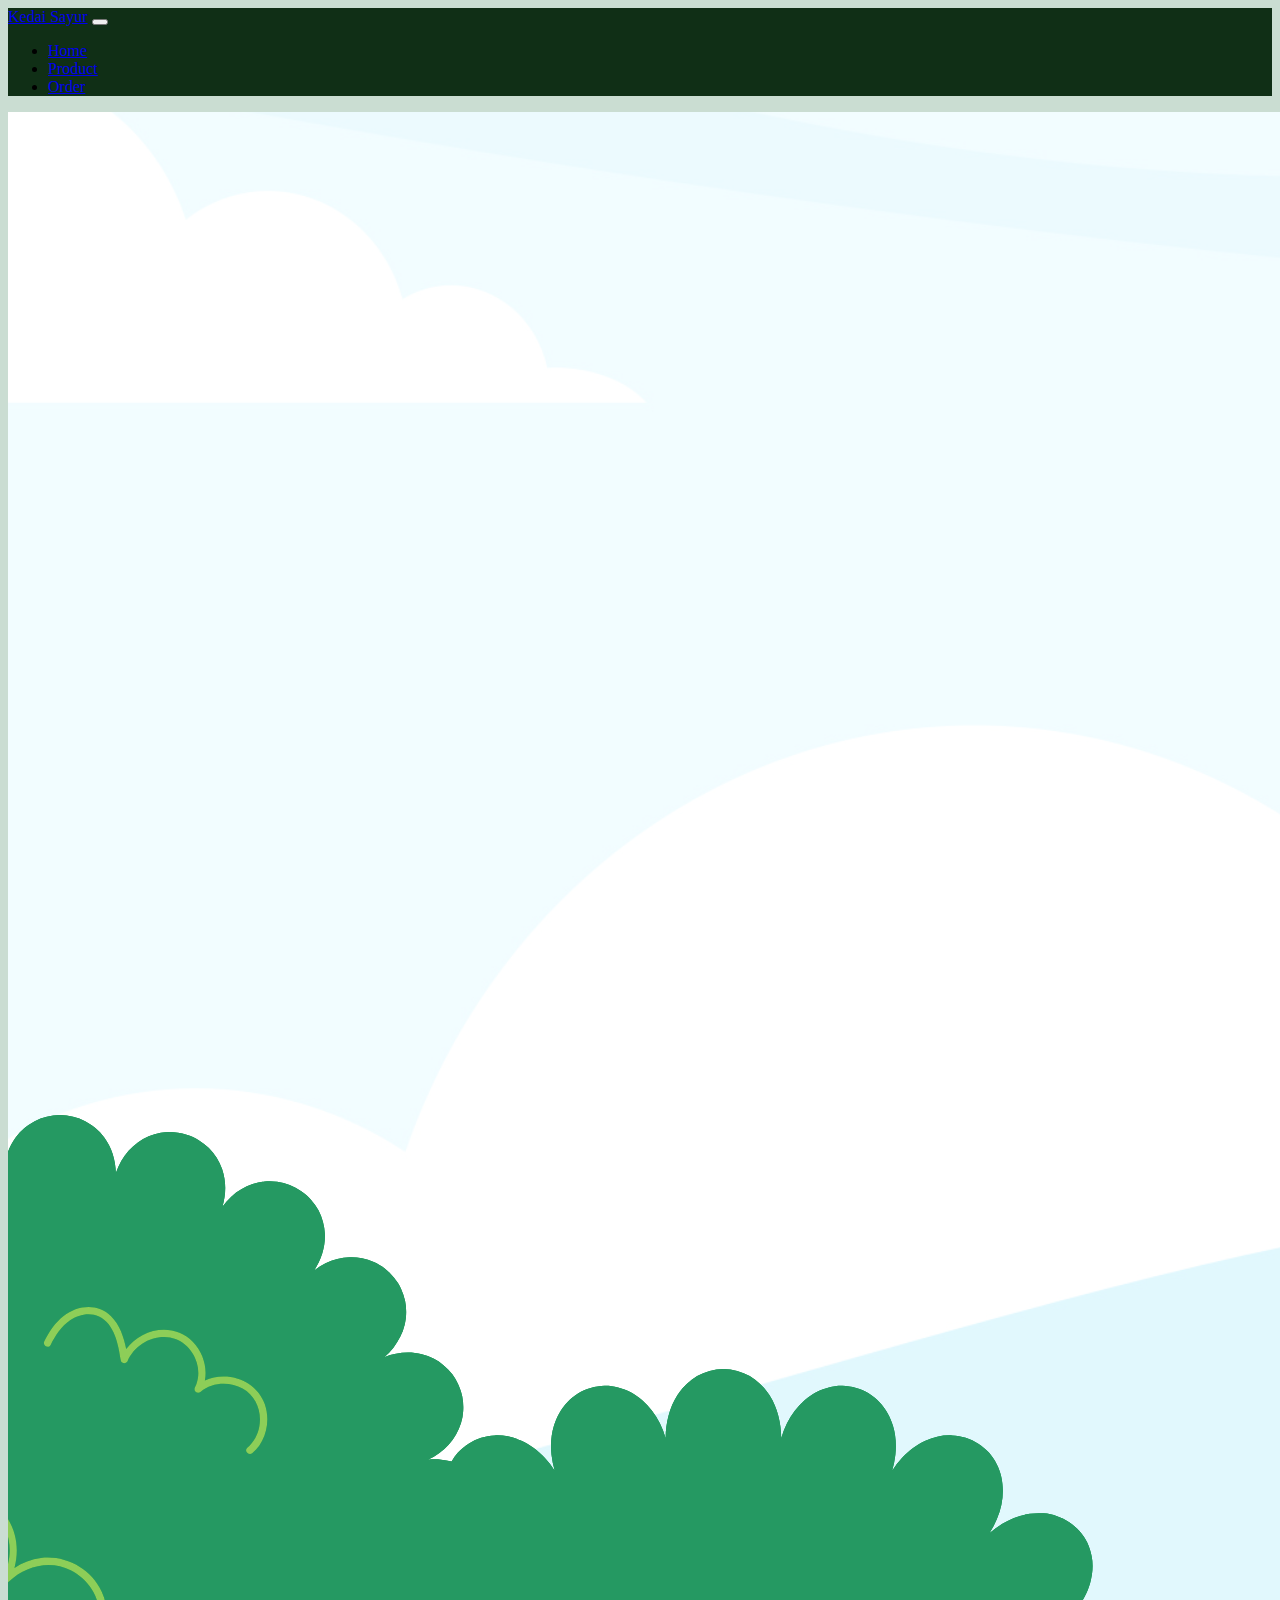
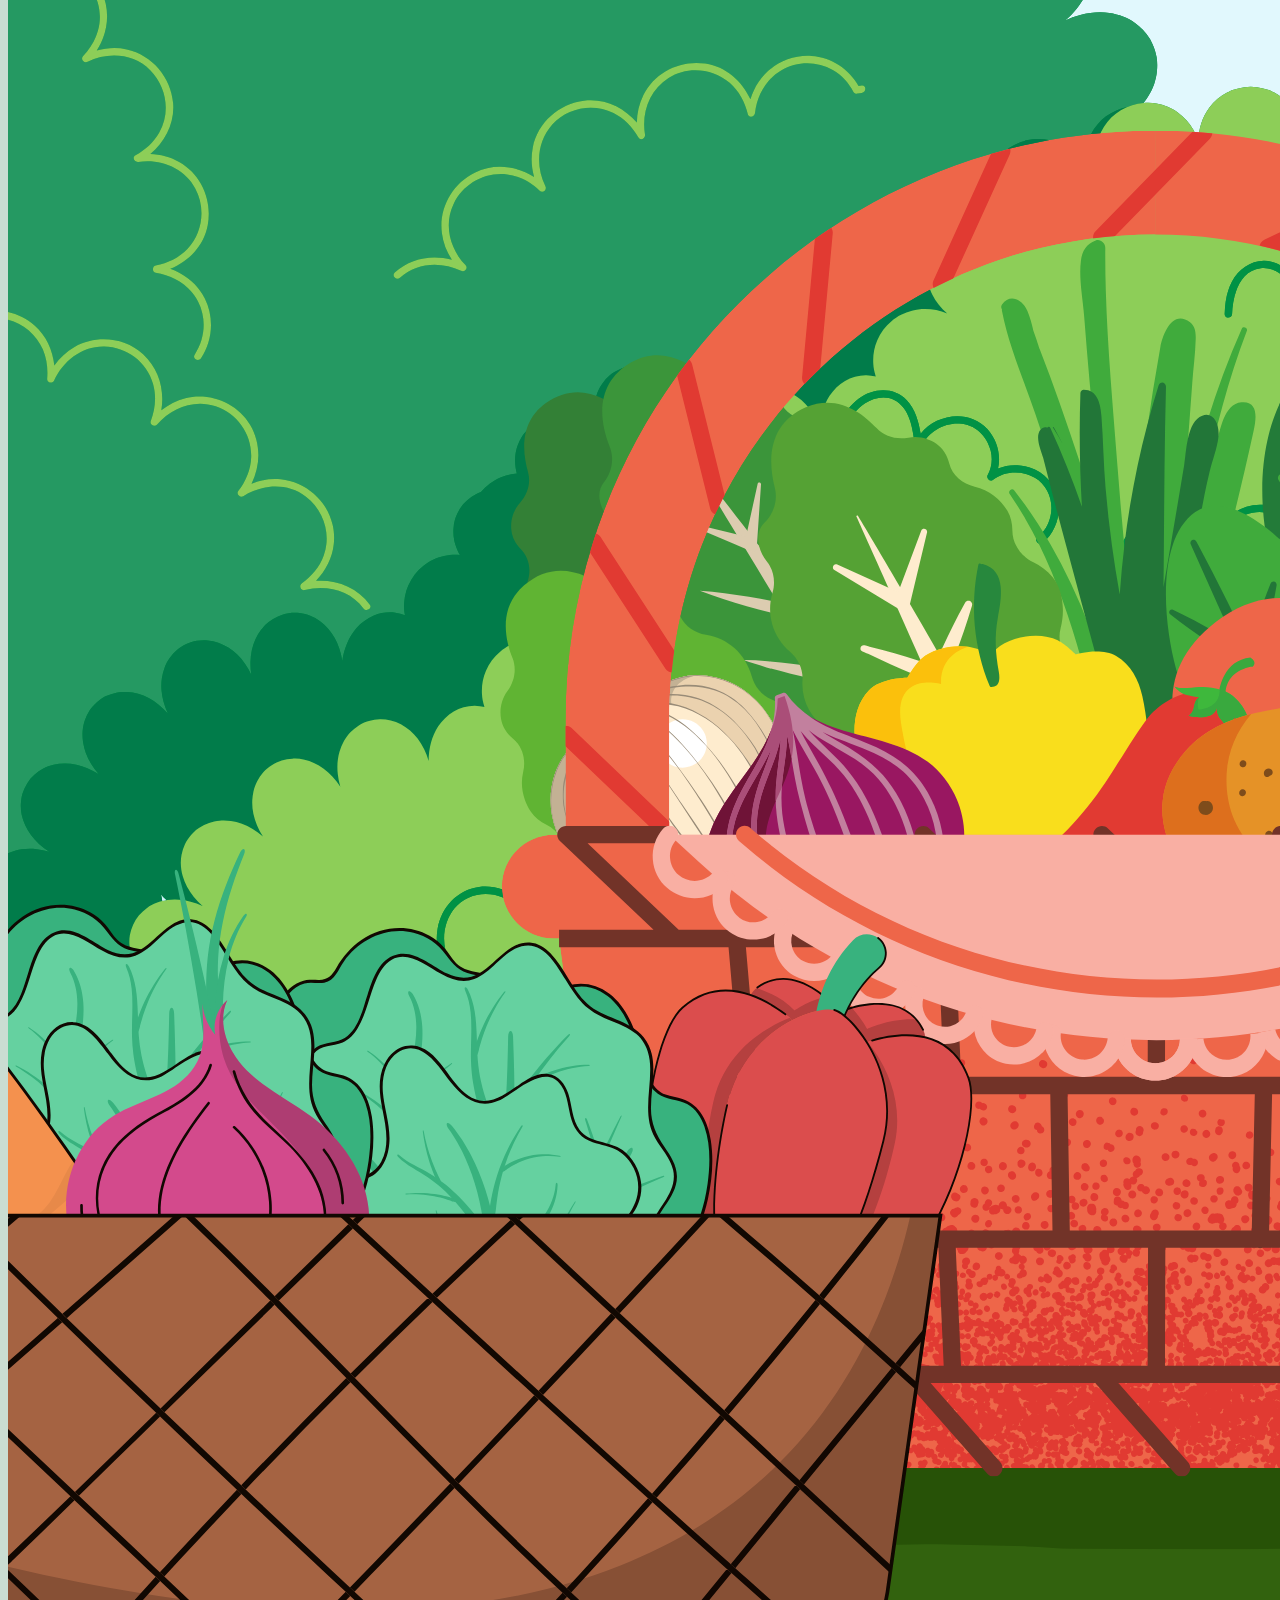
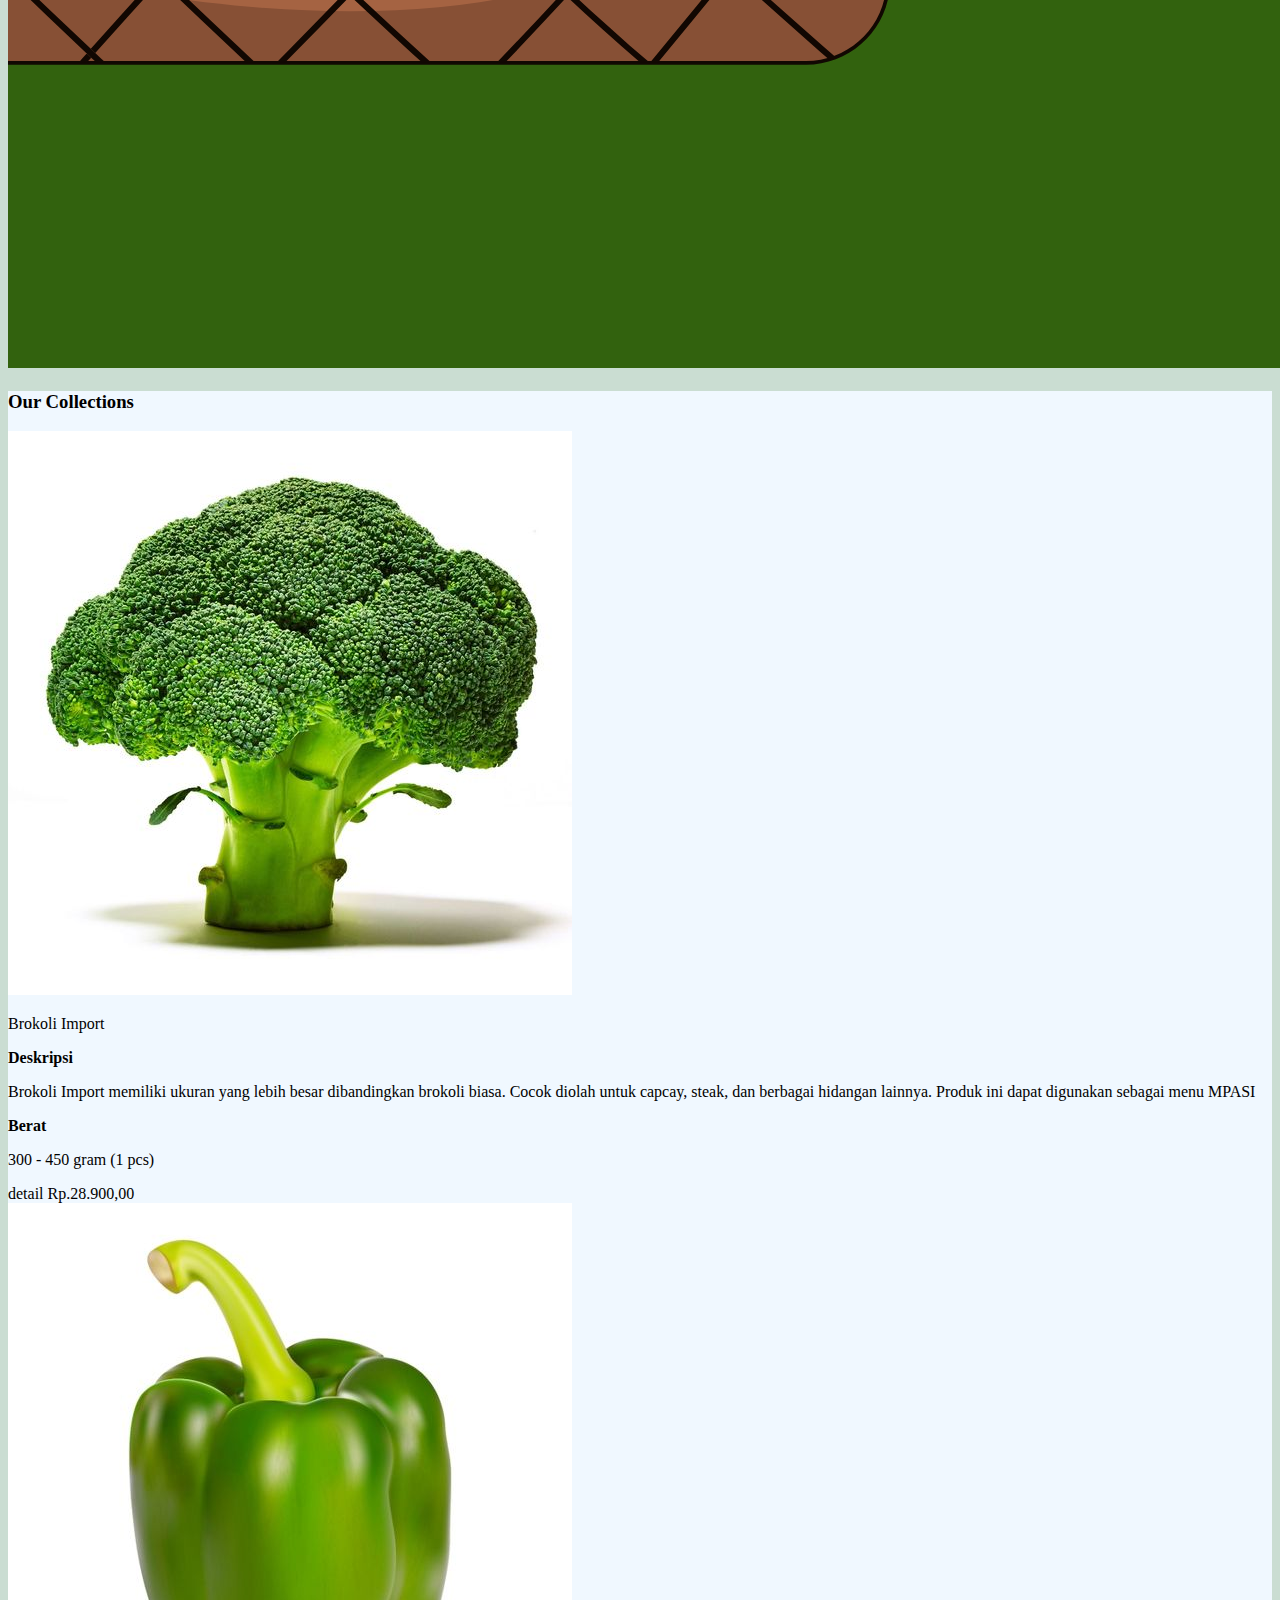
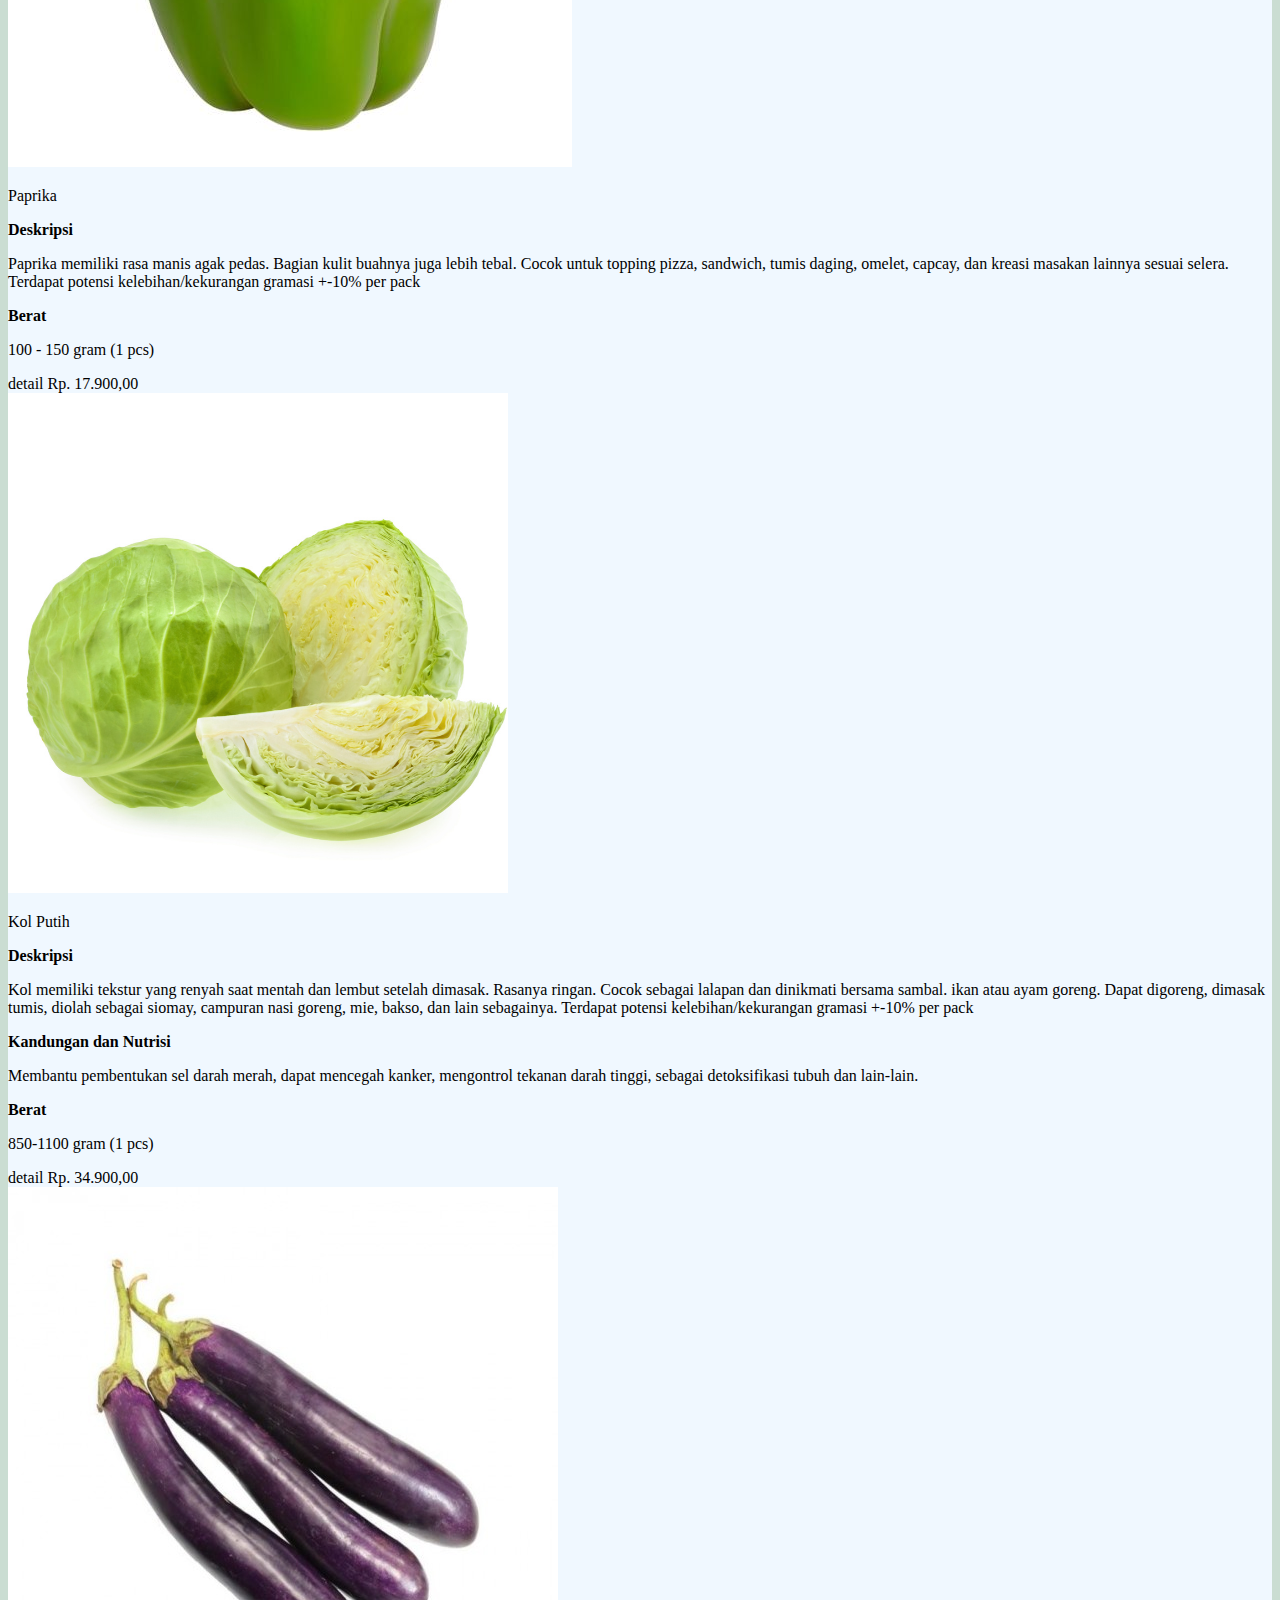
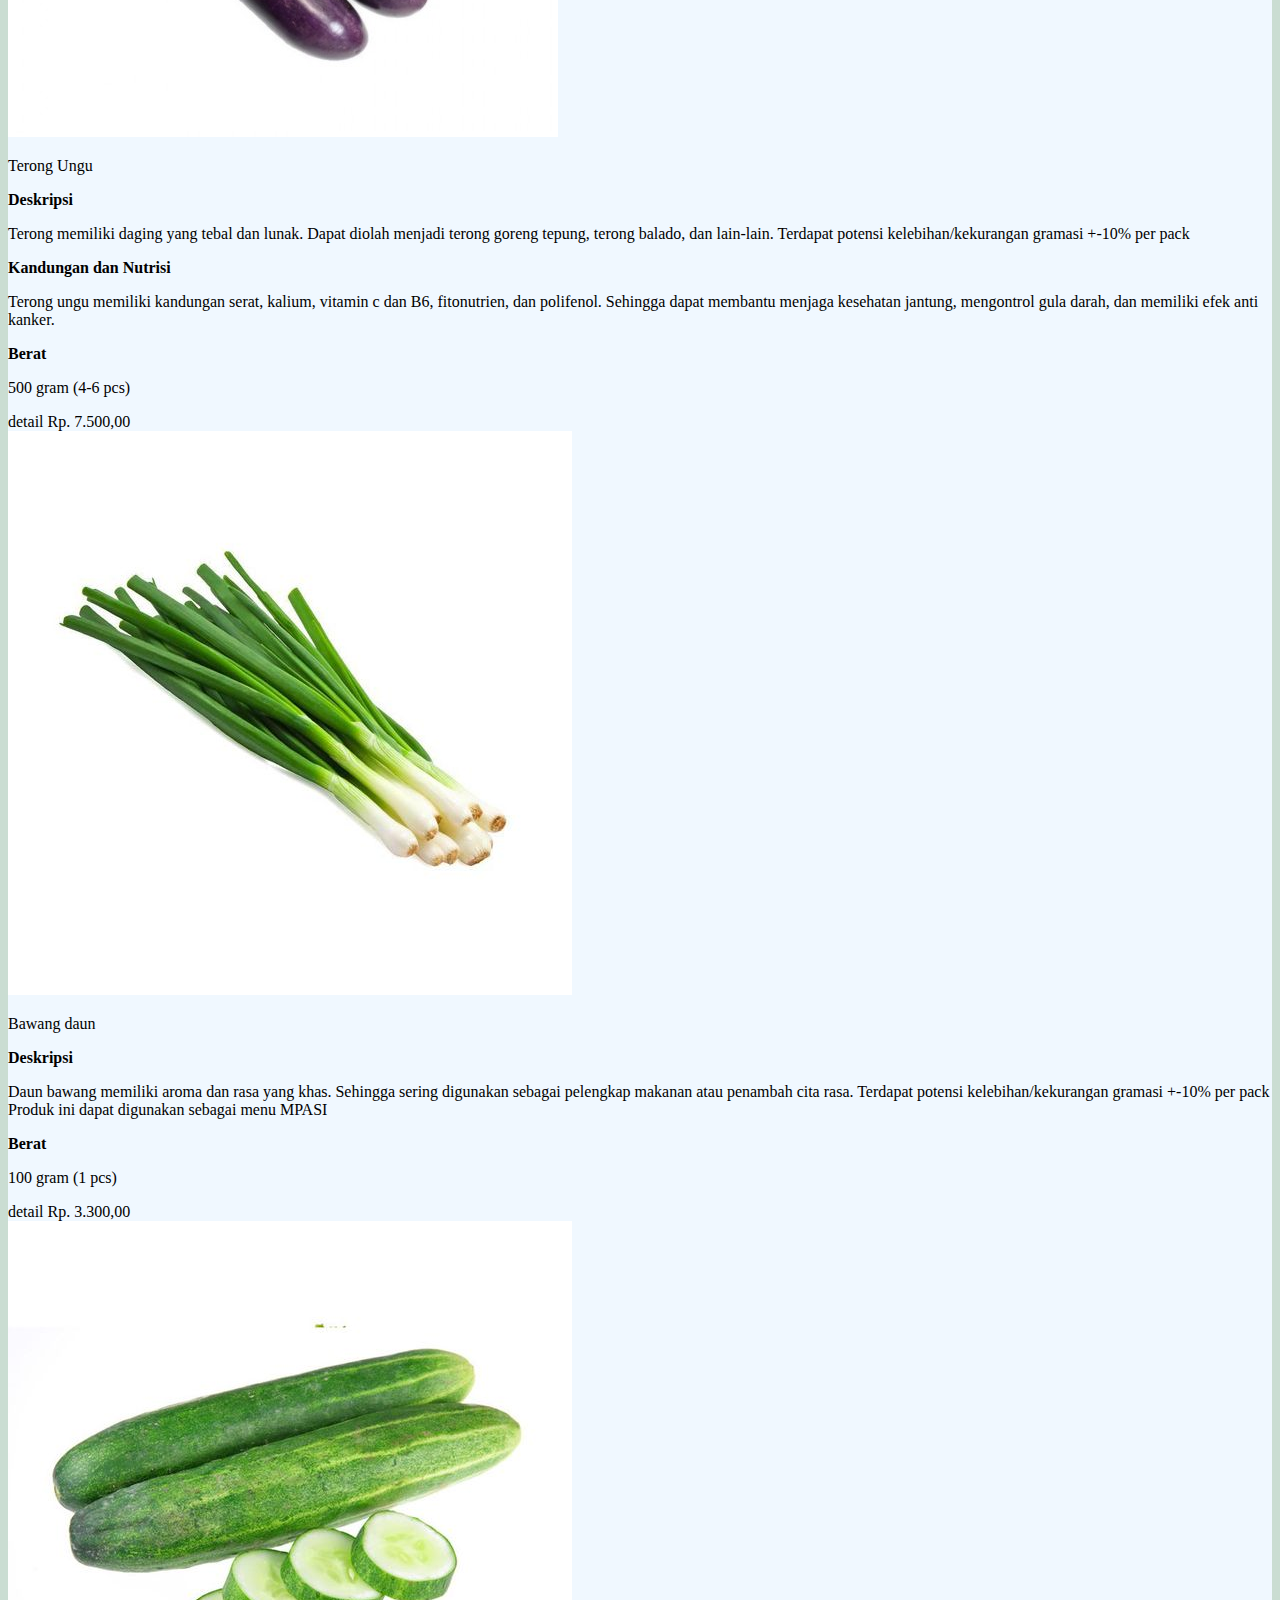
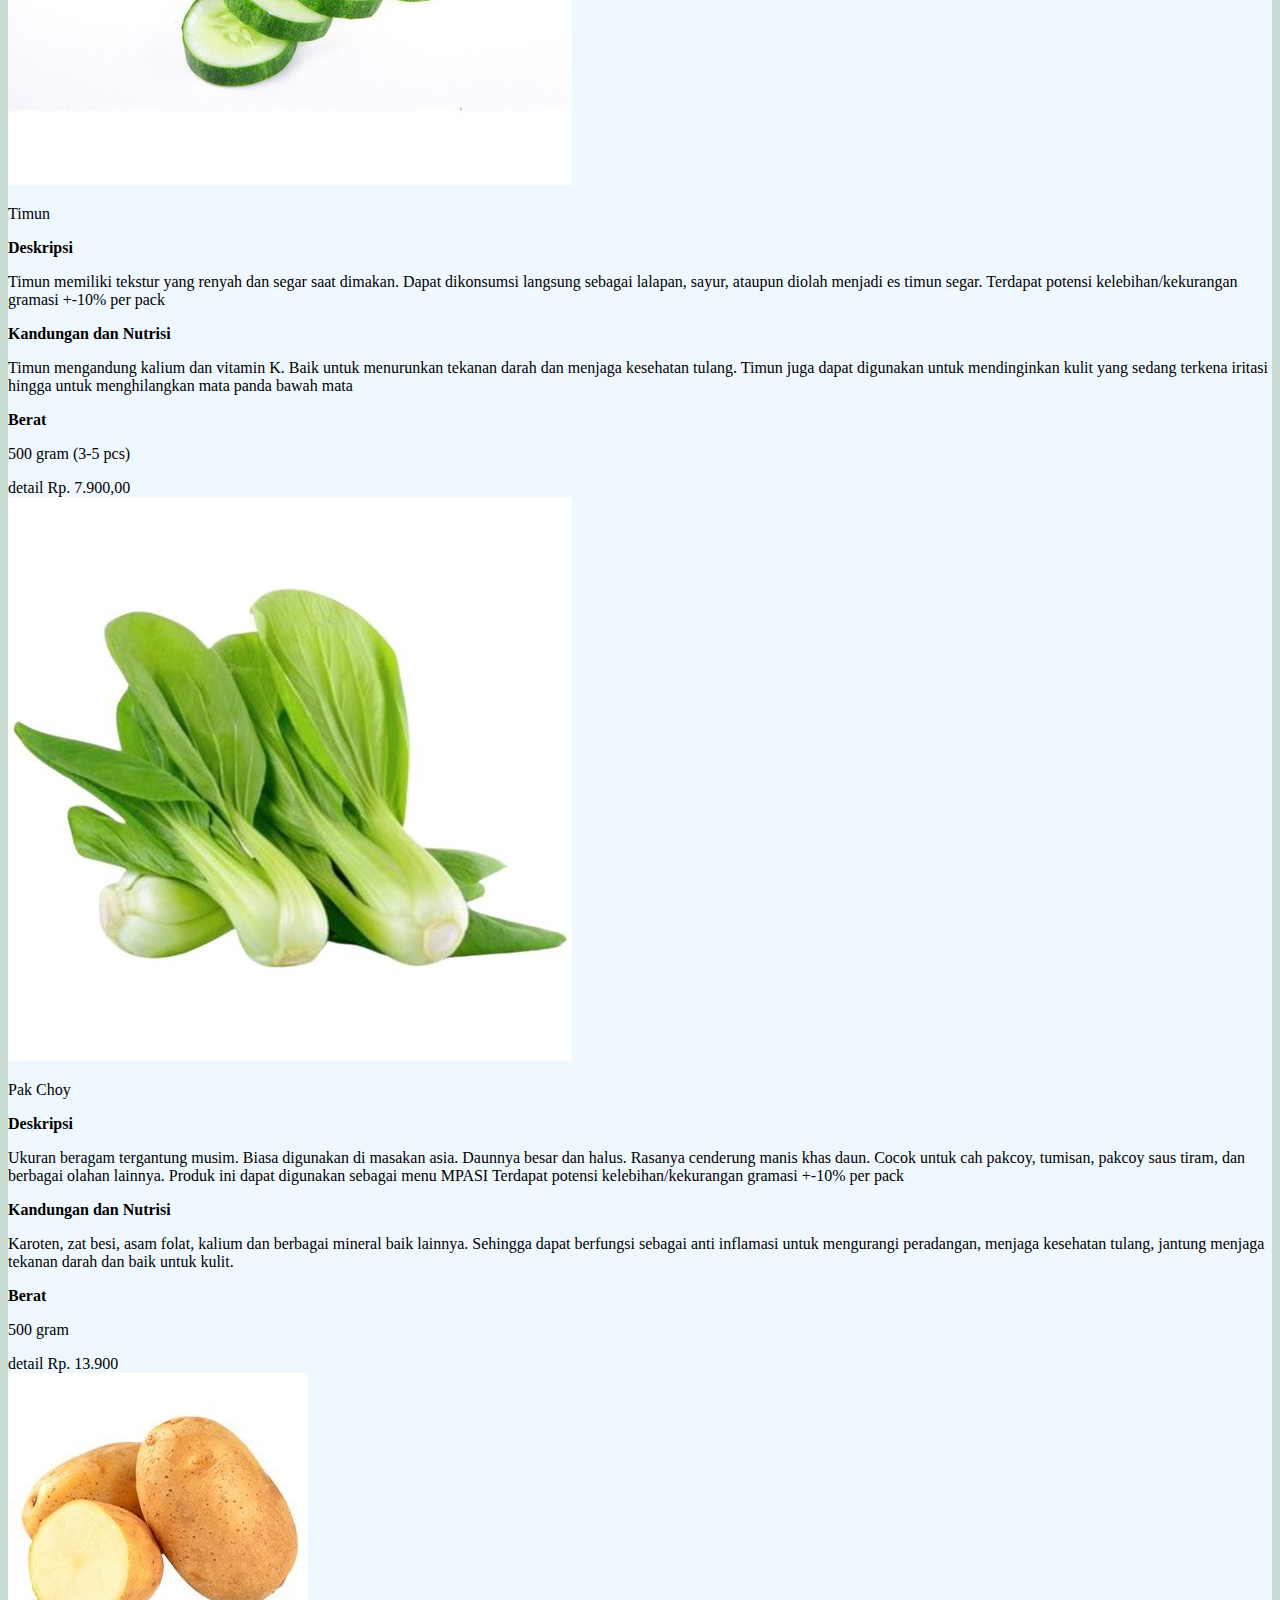
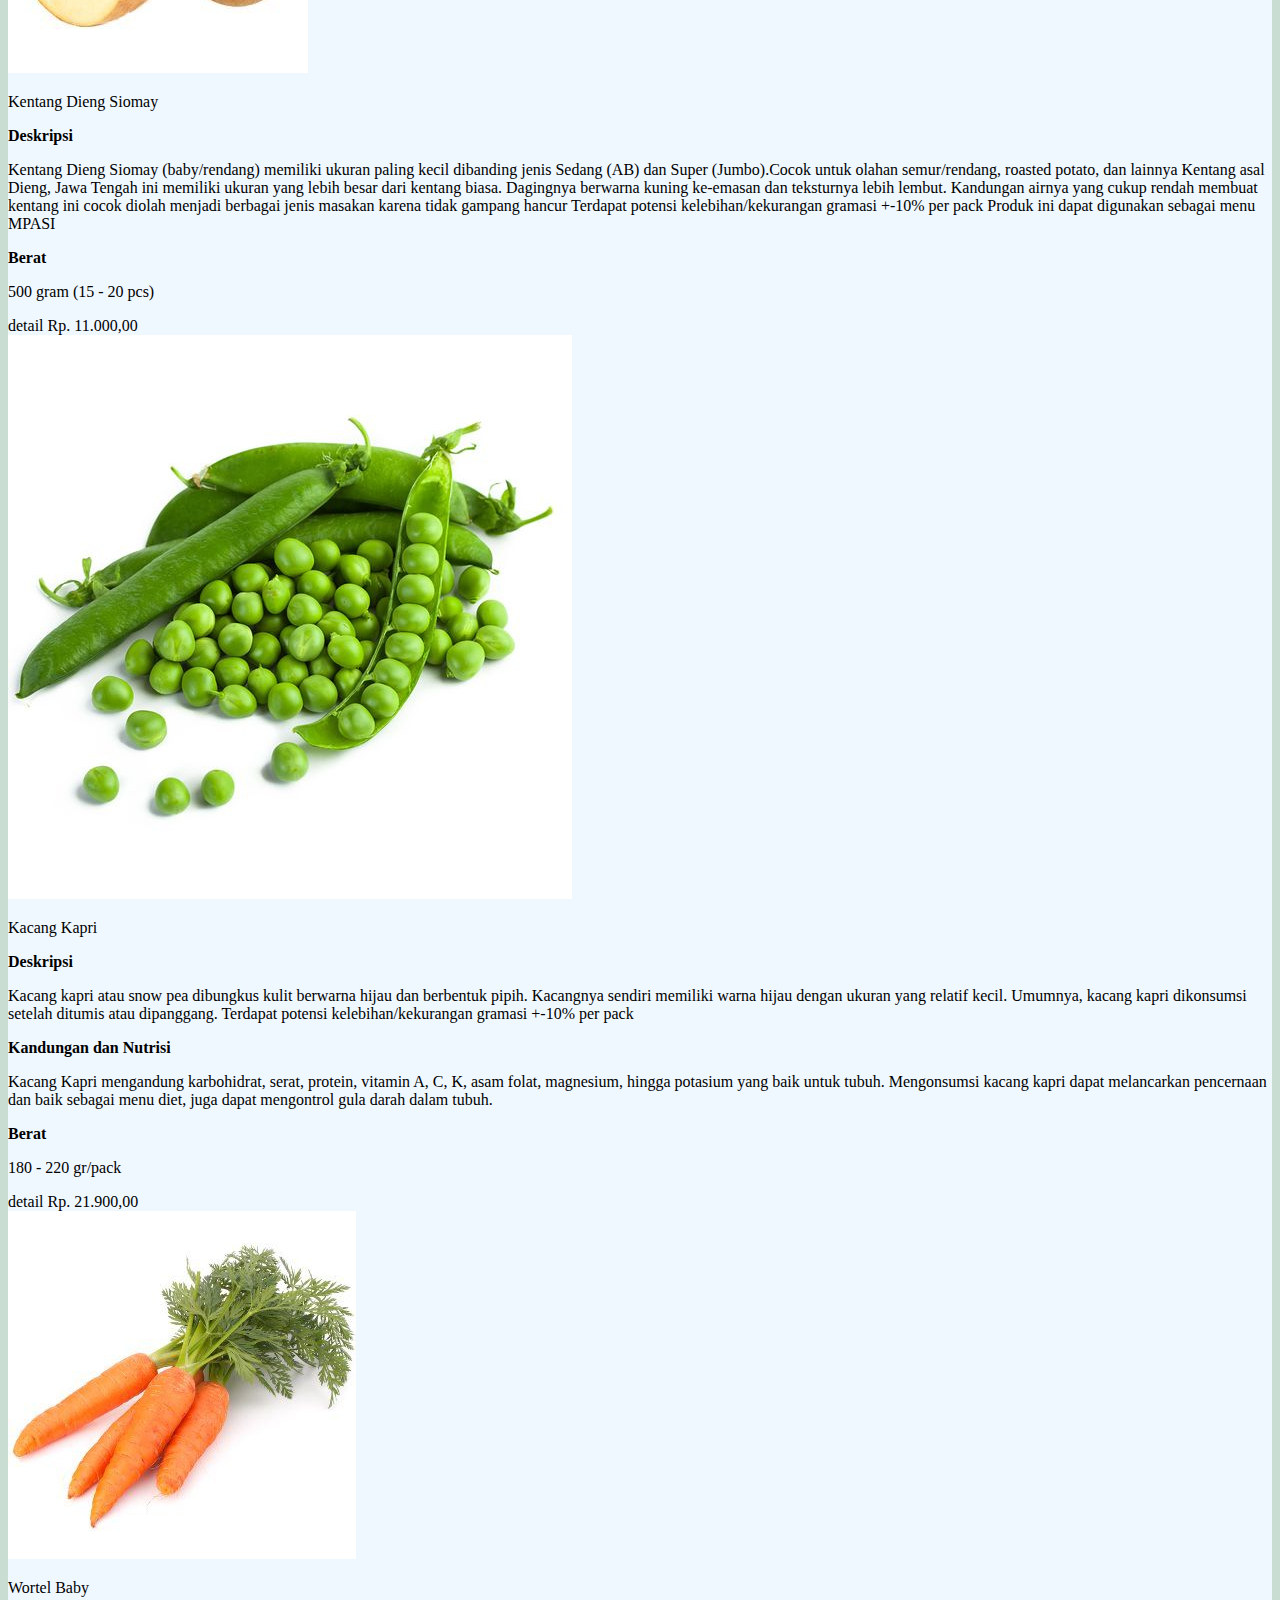
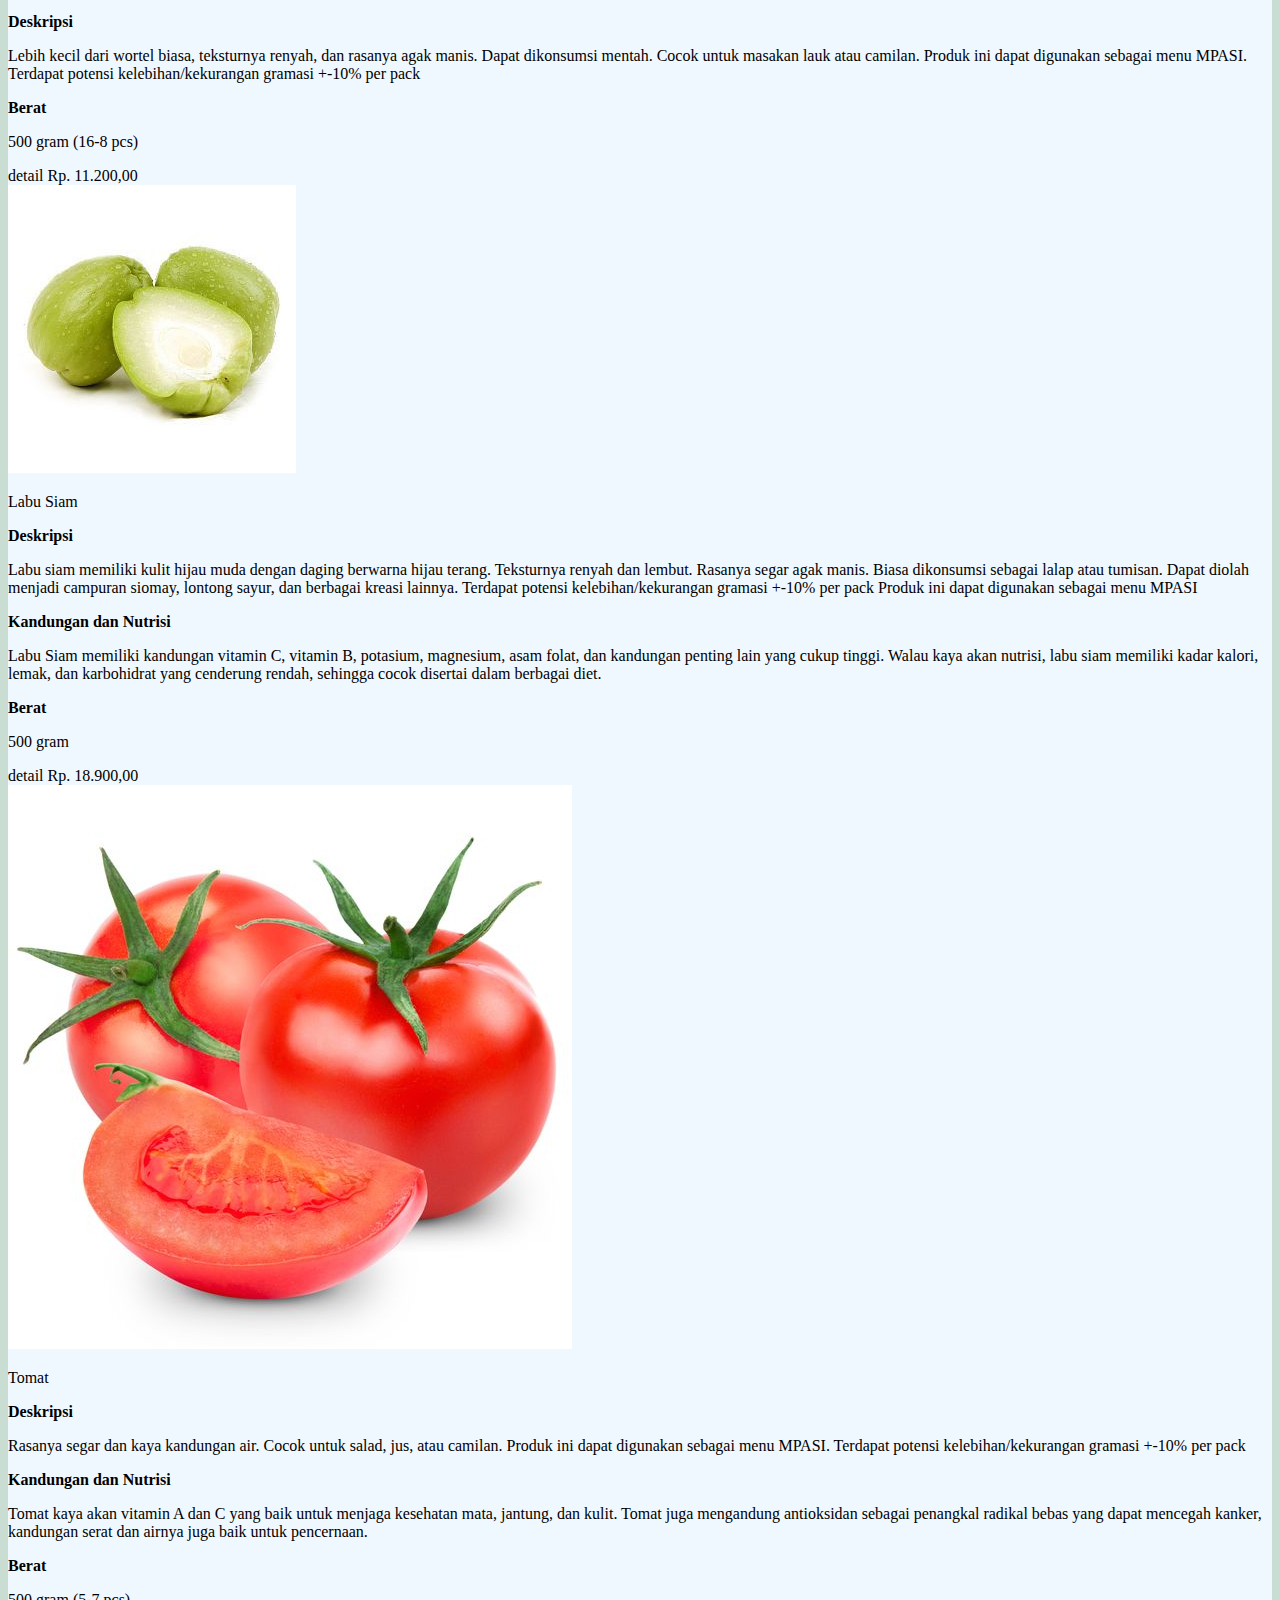
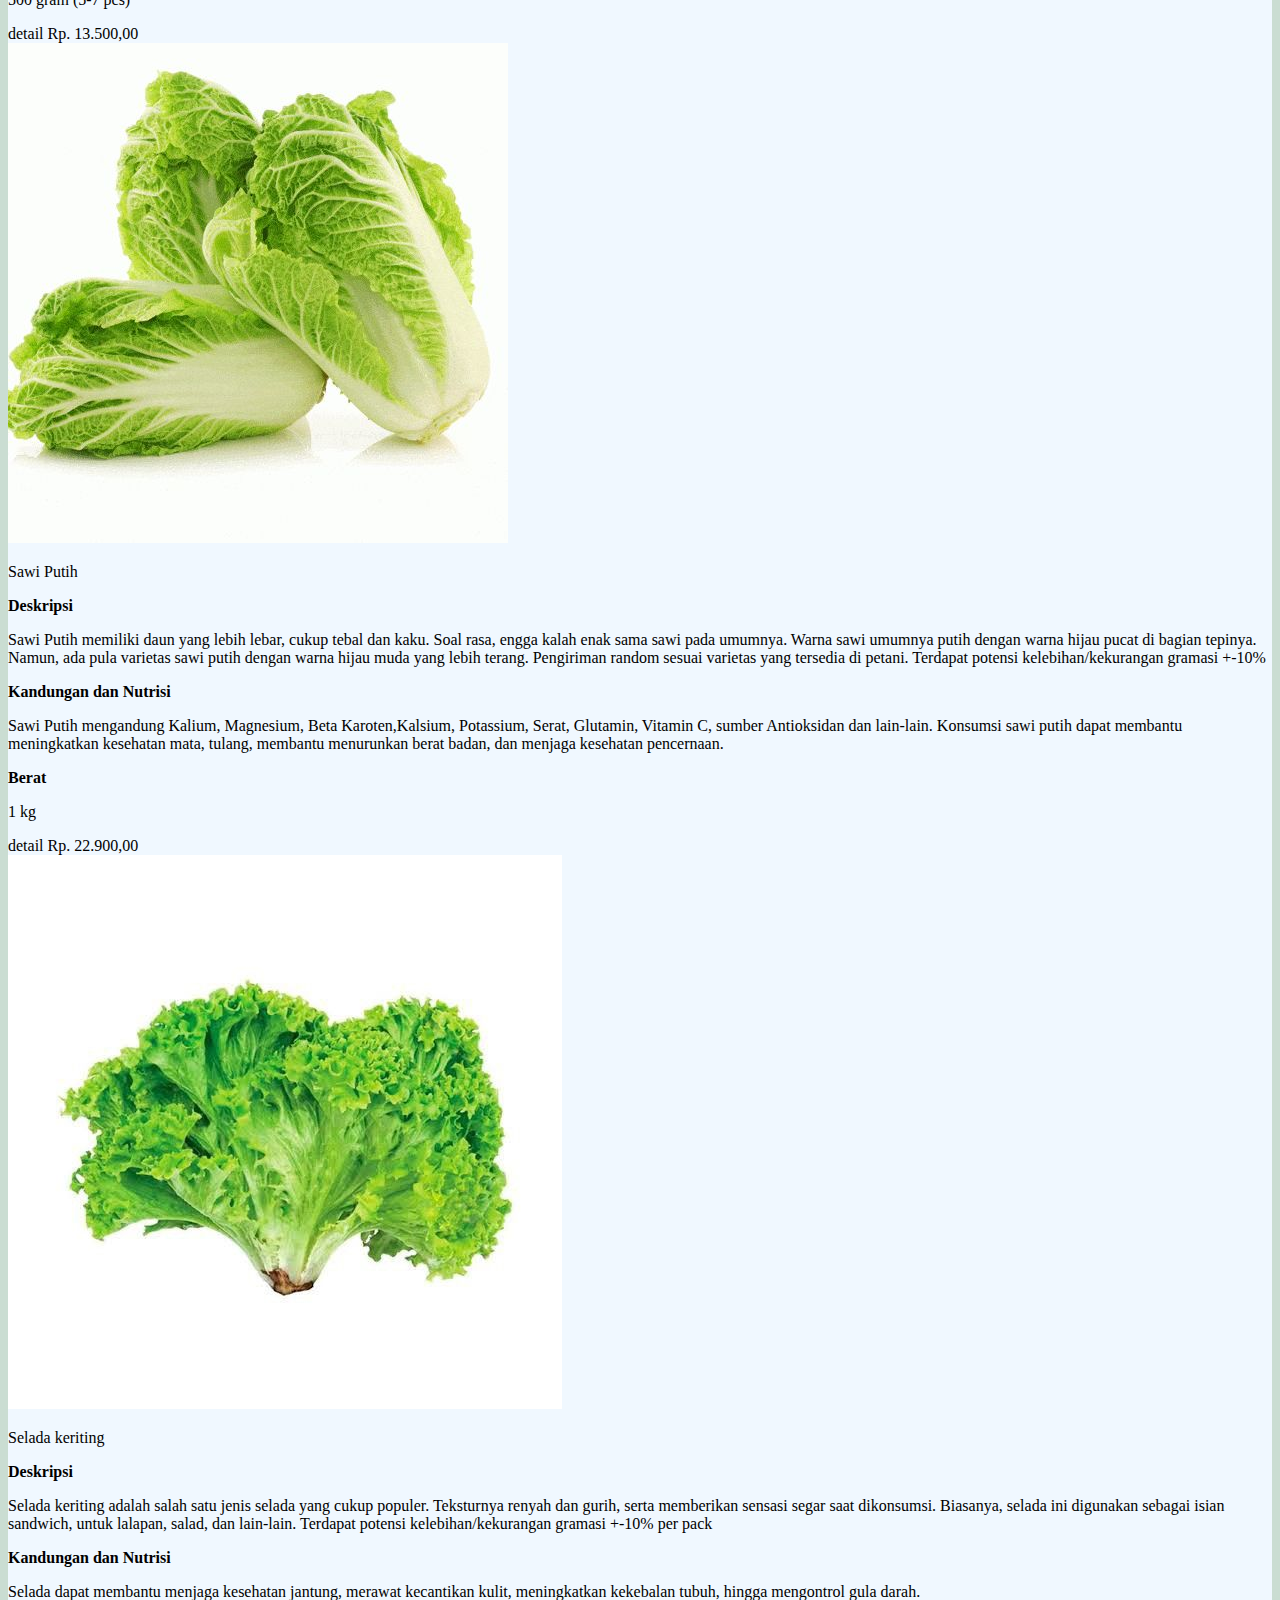
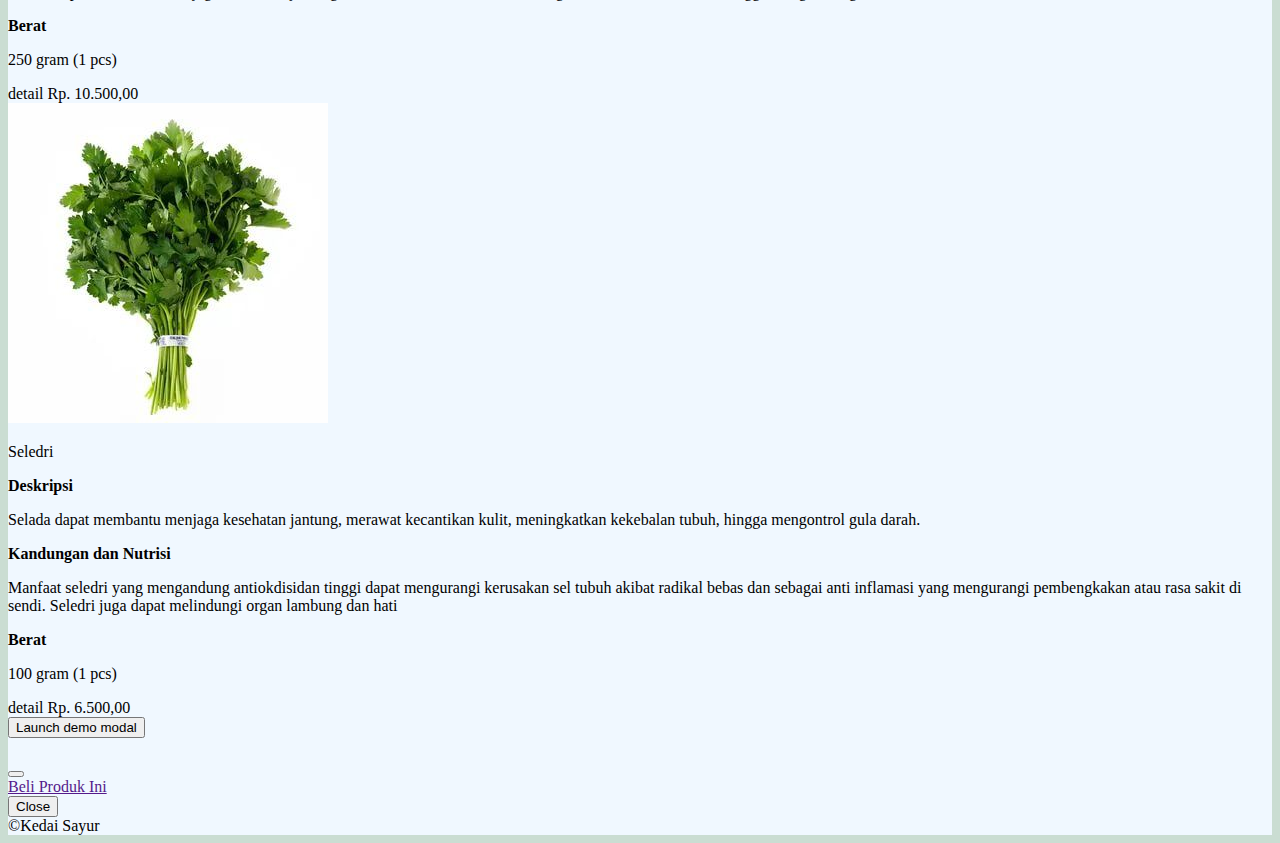
<file: produk.html>
<!doctype html>
<html lang="en">
<head>
  <meta charset="utf-8">
  <meta name="viewport" content="width=device-width, initial-scale=1">
  <title>Toko Online Sederhana</title>
  <link href="https://cdn.jsdelivr.net/npm/bootstrap@5.3.2/dist/css/bootstrap.min.css" rel="stylesheet" 
  integrity="sha384-T3c6CoIi6uLrA9TneNEoa7RxnatzjcDSCmG1MXxSR1GAsXEV/Dwwykc2MPK8M2HN" crossorigin="anonymous">
</head>
<body style="background-color: #caddd2;">
    
<!-- navigasi -->
<nav class="navbar navbar-expand-lg navbar-dark shadow-lg fixed-top" style="background-color:#102f16">
  <div class="container">
  <a class="navbar-brand" href="#">Kedai Sayur</a>
  <button class="navbar-toggler" type="button" data-bs-toggle="collapse" data-bs-target="#navbarText" aria-controls="navbarText" aria-expanded="false" aria-label="Toggle navigation" >
    <span class="navbar-toggler-icon"></span>
  </button>
  <div class="collapse navbar-collapse text-right" id="navbarText">
    <ul class="navbar-nav ms-auto mb-2 mb-lg-0">
      <li class="nav-item">
        <a class="nav-link" href="index.html">Home</a>
      </li>
      <li class="nav-item">
        <a class="nav-link" href="produk.html">Product</a>
      </li>
      <li class="nav-item">
        <a class="nav-link" href="order.html">Order</a>
      </li>
    </ul>
  </div>
  </div>
</nav>

 <!-- banner -->
    <div class="px-4 mb-4">
      <img src="images/Banner FIX.png" class="w-100 rounded-3" />
    </div>
<body style="background-color: azure;">
<div class="container border mb-5 mt-5 rounded-3 shadow" style="background-color: aliceblue;">

<!-- catalogue -->
<h3 class="text-center mt-3" id="collections">Our Collections</h3>
<div class="row row-cols-md-3 row-cols-2 gx-5 p-5">
  <div class="col mb-5">
    <div class="card shadow">
      <img src="images/brokoli 1.jpg" class="card-img-top" />
      <div class="card-body">
        <p class="card-text">Brokoli Import</p>
      </div>
      <div class="d-none deskripsi">
      <p><b>Deskripsi</b></p>
      <p>Brokoli Import memiliki ukuran yang lebih besar dibandingkan brokoli biasa. Cocok diolah untuk capcay, steak, dan berbagai hidangan lainnya. Produk ini dapat digunakan sebagai menu MPASI </p>
<p><b>Berat</b></p>
<p>300 - 450 gram (1 pcs)</p>
      </div>
      <div class="card-footer d-md-flex">
        <a class="btn btn-sm btn-secondary d-block btnDetail">detail</a>
        <span class="ms-auto text-dark fw-bold d-block text-center harga">Rp.28.900,00</span>
      </div>
    </div>
  </div>
  <div class="col mb-5">
    <div class="card shadow">
      <img src="images/paprika 1.jpg" class="card-img-top" />
      <div class="card-body">
        <p class="card-text">Paprika</p>
      </div>
      <div class="d-none deskripsi">
      <p><b>Deskripsi</b></p>
      <p>Paprika memiliki rasa manis agak pedas. Bagian kulit buahnya juga lebih tebal. Cocok untuk topping pizza, sandwich, tumis daging, omelet, capcay, dan kreasi masakan lainnya sesuai selera. Terdapat potensi kelebihan/kekurangan gramasi +-10% per pack</p>
      <p><b>Berat</b></p>
      <p>100 - 150 gram (1 pcs)</p>
      </div>
      <div class="card-footer d-md-flex">
        <a class="btn btn-sm btn-secondary d-block btnDetail">detail</a>
        <span class="ms-auto text-dark fw-bold d-block text-center harga">Rp. 17.900,00</span>
      </div>
    </div>
  </div>
  <div class="col mb-5">
    <div class="card shadow">
      <img src="images/kubis.png" class="card-img-top" />
      <div class="card-body">
        <p class="card-text">Kol Putih</p>
      </div>
      <div class="d-none deskripsi">
        <p><b>Deskripsi</b></p>
        <p>Kol memiliki tekstur yang renyah saat mentah dan lembut setelah dimasak. Rasanya ringan. Cocok sebagai lalapan dan dinikmati bersama sambal. ikan atau ayam goreng. Dapat digoreng, dimasak tumis, diolah sebagai siomay, campuran nasi goreng, mie, bakso, dan lain sebagainya. Terdapat potensi kelebihan/kekurangan gramasi +-10% per pack</p>
        <p><b>Kandungan dan Nutrisi</b></p>
        <p>Membantu pembentukan sel darah merah, dapat mencegah kanker, mengontrol tekanan darah tinggi, sebagai detoksifikasi tubuh dan lain-lain.</p>
        <p><b>Berat</b></p>
        <p>850-1100 gram (1 pcs)</p>
      </div>
      <div class="card-footer d-md-flex">
        <a class="btn btn-sm btn-secondary d-block btnDetail">detail</a>
        <span class="ms-auto text-dark fw-bold d-block text-center harga">Rp. 34.900,00</span>
      </div>
    </div>
  </div>
  <div class="col mb-5">
    <div class="card shadow">
      <img src="images/terong.jpg" class="card-img-top" />
      <div class="card-body">
        <p class="card-text">Terong Ungu</p>
      </div>
      <div class="d-none deskripsi">
        <p><b>Deskripsi</b></p>
        <p>Terong memiliki daging yang tebal dan lunak. Dapat diolah menjadi terong goreng tepung, terong balado, dan lain-lain. Terdapat potensi kelebihan/kekurangan gramasi +-10% per pack</p>
        <p><b>Kandungan dan Nutrisi</b></p>
        <p>Terong ungu memiliki kandungan serat, kalium, vitamin c dan B6, fitonutrien, dan polifenol. Sehingga dapat membantu menjaga kesehatan jantung, mengontrol gula darah, dan memiliki efek anti kanker.</p>
        <p><b>Berat</b></p>
        <p>500 gram (4-6 pcs)</p>
        </div>
      <div class="card-footer d-md-flex">
        <a class="btn btn-sm btn-secondary d-block btnDetail">detail</a>
        <span class="ms-auto text-dark fw-bold d-block text-center harga">Rp. 7.500,00</span>
      </div>
    </div>
  </div>
  <div class="col mb-5">
    <div class="card shadow">
      <img src="images/wes.jpg" class="card-img-top" />
      <div class="card-body">
        <p class="card-text">Bawang daun</p>
      </div>
      <div class="d-none deskripsi">
        <p><b>Deskripsi</b></p>
        <p>Daun bawang memiliki aroma dan rasa yang khas. Sehingga sering digunakan sebagai pelengkap makanan atau penambah cita rasa. Terdapat potensi kelebihan/kekurangan gramasi +-10% per pack Produk ini dapat digunakan sebagai menu MPASI</p>
        <p><b>Berat</b></p>
        <p>100 gram (1 pcs)</p>
        </div>
      <div class="card-footer d-md-flex">
        <a class="btn btn-sm btn-secondary d-block btnDetail">detail</a>
        <span class="ms-auto text-dark fw-bold d-block text-center harga">Rp. 3.300,00</span>
      </div>
    </div>
  </div>
  <div class="col mb-5">
    <div class="card shadow">
      <img src="images/timun.jpg" class="card-img-top" />
      <div class="card-body">
        <p class="card-text">Timun</p>
      </div>
      <div class="d-none deskripsi">
        <p><b>Deskripsi</b></p>
        <p>Timun memiliki tekstur yang renyah dan segar saat dimakan. Dapat dikonsumsi langsung sebagai lalapan, sayur, ataupun diolah menjadi es timun segar. Terdapat potensi kelebihan/kekurangan gramasi +-10% per pack</p>
        <p><b>Kandungan dan Nutrisi</b></p>
        <p>Timun mengandung kalium dan vitamin K. Baik untuk menurunkan tekanan darah dan menjaga kesehatan tulang. 

          Timun juga dapat digunakan untuk mendinginkan kulit yang sedang terkena iritasi hingga untuk menghilangkan mata panda bawah mata</p>
        <p><b>Berat</b></p>
        <p>500 gram (3-5 pcs) </p>
        </div>
      <div class="card-footer d-md-flex">
        <a class="btn btn-sm btn-secondary d-block btnDetail">detail</a>
        <span class="ms-auto text-dark fw-bold d-block text-center harga">Rp. 7.900,00</span>
      </div>
    </div>
  </div>
  <div class="col mb-5">
    <div class="card shadow">
      <img src="images/pakcoy.jpg" class="card-img-top" />
      <div class="card-body">
        <p class="card-text">Pak Choy</p>
      </div>
      <div class="d-none deskripsi">
        <p><b>Deskripsi</b></p>
        <p>Ukuran beragam tergantung musim. Biasa digunakan di masakan asia. Daunnya besar dan halus. Rasanya cenderung manis khas daun. Cocok untuk cah pakcoy, tumisan, pakcoy saus tiram, dan berbagai olahan lainnya. Produk ini dapat digunakan sebagai menu MPASI Terdapat potensi kelebihan/kekurangan gramasi +-10% per pack</p>
        <p><b>Kandungan dan Nutrisi</b></p>
        <p>Karoten, zat besi, asam folat, kalium dan berbagai mineral baik lainnya. 

          Sehingga dapat berfungsi sebagai anti inflamasi untuk mengurangi peradangan, menjaga kesehatan tulang, jantung menjaga tekanan darah dan baik untuk kulit.</p>
        <p><b>Berat</b></p>
        <p>500 gram</p>
        </div>
      <div class="card-footer d-md-flex">
        <a class="btn btn-sm btn-secondary d-block btnDetail">detail</a>
        <span class="ms-auto text-dark fw-bold d-block text-center harga">Rp. 13.900</span>
      </div>
    </div>
  </div>
  <div class="col mb-5">
    <div class="card shadow">
      <img src="images/kentang.jpg" class="card-img-top" />
      <div class="card-body">
        <p class="card-text">Kentang Dieng Siomay</p>
      </div>
      <div class="d-none deskripsi">
       <p><b>Deskripsi</b></p>
       <p>Kentang Dieng Siomay (baby/rendang) memiliki ukuran paling kecil dibanding jenis Sedang (AB) dan Super (Jumbo).Cocok untuk olahan semur/rendang, roasted potato, dan lainnya

        Kentang asal Dieng, Jawa Tengah ini memiliki ukuran yang lebih besar dari kentang biasa. Dagingnya berwarna kuning ke-emasan dan teksturnya lebih lembut. Kandungan airnya yang cukup rendah membuat kentang ini cocok diolah menjadi berbagai jenis masakan karena tidak gampang hancur Terdapat potensi kelebihan/kekurangan gramasi +-10% per pack Produk ini dapat digunakan sebagai menu MPASI</p>
      <p><b>Berat</b></p>
      <p>500 gram (15 - 20 pcs)</p>
      </div>
      <div class="card-footer d-md-flex">
        <a class="btn btn-sm btn-secondary d-block btnDetail">detail</a>
        <span class="ms-auto text-dark fw-bold d-block text-center harga">Rp. 11.000,00</span>
      </div>
    </div>
  </div>
  <div class="col mb-5">
    <div class="card shadow">
      <img src="images/cis.jpg" class="card-img-top" />
      <div class="card-body">
        <p class="card-text">Kacang Kapri</p>
      </div>
      <div class="d-none deskripsi">
        <p><b>Deskripsi</b></p>
        <p>Kacang kapri atau snow pea dibungkus kulit berwarna hijau dan berbentuk pipih. Kacangnya sendiri memiliki warna hijau dengan ukuran yang relatif kecil. Umumnya, kacang kapri dikonsumsi setelah ditumis atau dipanggang. Terdapat potensi kelebihan/kekurangan gramasi +-10% per pack</p>
        <p><b>Kandungan dan Nutrisi</b></p>
        <p>Kacang Kapri mengandung karbohidrat, serat, protein, vitamin A, C, K, asam folat, magnesium, hingga potasium yang baik untuk tubuh. Mengonsumsi kacang kapri dapat melancarkan pencernaan dan baik sebagai menu diet, juga dapat mengontrol gula darah dalam tubuh.</p>
        <p><b>Berat</b></p>
        <p>180 - 220 gr/pack</p>
      </div>
      <div class="card-footer d-md-flex">
        <a class="btn btn-sm btn-secondary d-block btnDetail">detail</a>
        <span class="ms-auto text-dark fw-bold d-block text-center harga">Rp. 21.900,00</span>
      </div>
    </div>
  </div>
  <div class="col mb-5">
    <div class="card shadow">
      <img src="images/wortel.jpg" class="card-img-top" />
      <div class="card-body">
        <p class="card-text">Wortel Baby</p>
      </div>
      <div class="d-none deskripsi">
        <p><b>Deskripsi</b></p>
        <p>Lebih kecil dari wortel biasa, teksturnya renyah, dan rasanya agak manis. Dapat dikonsumsi mentah. Cocok untuk masakan lauk atau camilan. Produk ini dapat digunakan sebagai menu MPASI. Terdapat potensi kelebihan/kekurangan gramasi +-10% per pack</p>
        <p><b>Berat</b></p>
        <p>500 gram (16-8 pcs)</p>
      </div>
      <div class="card-footer d-md-flex">
        <a class="btn btn-sm btn-secondary d-block btnDetail">detail</a>
        <span class="ms-auto text-dark fw-bold d-block text-center harga">Rp. 11.200,00</span>
      </div>
    </div>
  </div>
  <div class="col mb-5">
    <div class="card shadow">
      <img src="images/lbu.jpg" class="card-img-top" />
      <div class="card-body">
        <p class="card-text">Labu Siam</p>
      </div>
      <div class="d-none deskripsi">
        <p><b>Deskripsi</b></p>
        <p>Labu siam memiliki kulit hijau muda dengan daging berwarna hijau terang. Teksturnya renyah dan lembut. Rasanya segar agak manis. Biasa dikonsumsi sebagai lalap atau tumisan. Dapat diolah menjadi campuran siomay, lontong sayur, dan berbagai kreasi lainnya. Terdapat potensi kelebihan/kekurangan gramasi +-10% per pack Produk ini dapat digunakan sebagai menu MPASI</p>
        <p><b>Kandungan dan Nutrisi</b></p>
        <p>Labu Siam memiliki kandungan vitamin C, vitamin B, potasium, magnesium, asam folat, dan kandungan penting lain yang cukup tinggi. 

          Walau kaya akan nutrisi, labu siam memiliki kadar kalori, lemak, dan karbohidrat yang cenderung rendah, sehingga cocok disertai dalam berbagai diet.</p>
          <p><b>Berat</b></p>
          <p>500 gram</p>
      </div>
      <div class="card-footer d-md-flex">
        <a class="btn btn-sm btn-secondary d-block btnDetail">detail</a>
        <span class="ms-auto text-dark fw-bold d-block text-center harga">Rp. 18.900,00</span>
      </div>
    </div>
  </div>
  <div class="col mb-5">
    <div class="card shadow">
      <img src="images/tomat.jpg" class="card-img-top" />
      <div class="card-body">
        <p class="card-text">Tomat </p>
      </div>
      <div class="d-none deskripsi">
       <p><b>Deskripsi</b></p>
      <p>Rasanya segar dan kaya kandungan air. Cocok untuk salad, jus, atau camilan. Produk ini dapat digunakan sebagai menu MPASI. Terdapat potensi kelebihan/kekurangan gramasi +-10% per pack</p>
      <p><b>Kandungan dan Nutrisi</b></p>
      <p>Tomat kaya akan vitamin A dan C yang baik untuk menjaga kesehatan mata, jantung, dan kulit. Tomat juga mengandung antioksidan sebagai penangkal radikal bebas yang dapat mencegah kanker, kandungan serat dan airnya juga baik untuk pencernaan.</p>
      <p><b>Berat</b></p>
      <p>500 gram (5-7 pcs)</p>
    </div>
      <div class="card-footer d-md-flex">
        <a class="btn btn-sm btn-secondary d-block btnDetail">detail</a>
        <span class="ms-auto text-dark fw-bold d-block text-center harga">Rp. 13.500,00</span>
      </div>
    </div>
  </div>
  <div class="col mb-5">
    <div class="card shadow">
      <img src="images/sayur.jpg" class="card-img-top" />
      <div class="card-body">
        <p class="card-text">Sawi Putih</p>
      </div>
      <div class="d-none deskripsi">
        <p><b>Deskripsi</b></p>
        <p>Sawi Putih memiliki daun yang lebih lebar, cukup tebal dan kaku. Soal rasa, engga kalah enak sama sawi pada umumnya. Warna sawi umumnya putih dengan warna hijau pucat di bagian tepinya. Namun, ada pula varietas sawi putih dengan warna hijau muda yang lebih terang.

          Pengiriman random sesuai varietas yang tersedia di petani. Terdapat potensi kelebihan/kekurangan gramasi +-10% </p>
          <p><b>Kandungan dan Nutrisi</b></p>
          <P>Sawi Putih mengandung Kalium, Magnesium, Beta Karoten,Kalsium, Potassium, Serat, Glutamin, Vitamin C, sumber Antioksidan dan lain-lain. Konsumsi sawi putih dapat membantu meningkatkan kesehatan mata, tulang, membantu menurunkan berat badan, dan menjaga kesehatan pencernaan.</P>
          <p><b>Berat</b></p>
          <p>1 kg</p>
        </div>
      <div class="card-footer d-md-flex">
        <a class="btn btn-sm btn-secondary d-block btnDetail">detail</a>
        <span class="ms-auto text-dark fw-bold d-block text-center harga">Rp. 22.900,00</span>
      </div>
    </div>
  </div>
  <div class="col mb-5">
    <div class="card shadow">
      <img src="images/iko.jpg" class="card-img-top" />
      <div class="card-body">
        <p class="card-text">Selada keriting</p>
      </div>
      <div class="d-none deskripsi">
        <p><b>Deskripsi</b></p>
        <p>Selada keriting adalah salah satu jenis selada yang cukup populer. Teksturnya renyah dan gurih, serta memberikan sensasi segar saat dikonsumsi. Biasanya, selada ini digunakan sebagai isian sandwich, untuk lalapan, salad, dan lain-lain. Terdapat potensi kelebihan/kekurangan gramasi +-10% per pack</p>
      <P><b>Kandungan dan Nutrisi</b></P>
      <p>Selada dapat membantu menjaga kesehatan jantung, merawat kecantikan kulit, meningkatkan kekebalan tubuh, hingga mengontrol gula darah.</p>
      <P><b>Berat</b></P>
      <p>250 gram (1 pcs)</p>
      </div>
      <div class="card-footer d-md-flex">
        <a class="btn btn-sm btn-secondary d-block btnDetail">detail</a>
        <span class="ms-auto text-dark fw-bold d-block text-center harga">Rp. 10.500,00</span>
      </div>
    </div>
  </div>
  <div class="col mb-5">
    <div class="card shadow">
      <img src="images/ijo.jpg" class="card-img-top" />
      <div class="card-body">
        <p class="card-text">Seledri</p>
      </div>
      <div class="d-none deskripsi">
        <P><b>Deskripsi</b></P>
        <p>Selada dapat membantu menjaga kesehatan jantung, merawat kecantikan kulit, meningkatkan kekebalan tubuh, hingga mengontrol gula darah.</p>
      <P><b>Kandungan dan Nutrisi</b></P>
      <p>Manfaat seledri yang mengandung antiokdisidan tinggi dapat mengurangi kerusakan sel tubuh akibat radikal bebas dan sebagai anti inflamasi yang mengurangi pembengkakan atau rasa sakit di sendi. Seledri juga dapat melindungi organ lambung dan hati</p>
      <p><b>Berat</b></p>
      <p>100 gram (1 pcs)</p>
      </div>
      <div class="card-footer d-md-flex">
        <a class="btn btn-sm btn-secondary d-block btnDetail">detail</a>
        <span class="ms-auto text-dark fw-bold d-block text-center harga">Rp. 6.500,00</span>
      </div>
    </div>
  </div>
</div>
 <!-- modal -->
    <button type="button" class="btn btn-primary d-none btnModal" data-bs-toggle="modal" data-bs-target="#exampleModal">Launch demo modal</button>
    <div class="modal fade" id="exampleModal" tabindex="-1" aria-labelledby="exampleModalLabel" aria-hidden="true">
      <div class="modal-dialog modal-xl">
        <div class="modal-content">
          <div class="modal-header">
            <h1 class="modal-title fs-5 modalTitle" id="exampleModalLabel"></h1>
            <button type="button" class="btn-close" data-bs-dismiss="modal" aria-label="Close"></button>
          </div>
          <div class="modal-body row">
            <div class="modalImage col-md-6 col-12"></div>
            <div class="col-md-6 col-12">
              <div class="modalDeskripsi"></div>
              <div class="d-md-flex">
                <a href="" target="blank" class="btn btn-sm btn-warning d-block btnBeli">Beli Produk Ini</a>
                <span class="ms-auto text-danger fw-bold d-block text-center modalHarga"></span>
              </div>
            </div>
          </div>
          <div class="modal-footer">
            <button type="button" class="btn btn-secondary" data-bs-dismiss="modal">Close</button>
          </div>
        </div>
      </div>
    </div>
    <script src="https://cdn.jsdelivr.net/npm/bootstrap@5.3.0-alpha1/dist/js/bootstrap.bundle.min.js" integrity="sha384-w76AqPfDkMBDXo30jS1Sgez6pr3x5MlQ1ZAGC+nuZB+EYdgRZgiwxhTBTkF7CXvN" crossorigin="anonymous"></script>
    <script src="javascript/main.js"></script>
 <!-- copyright -->
 <div class="text-center p-4 border-top">&copy;Kedai Sayur</div>
  </div>
</body>
</body>
</html>
</file>
